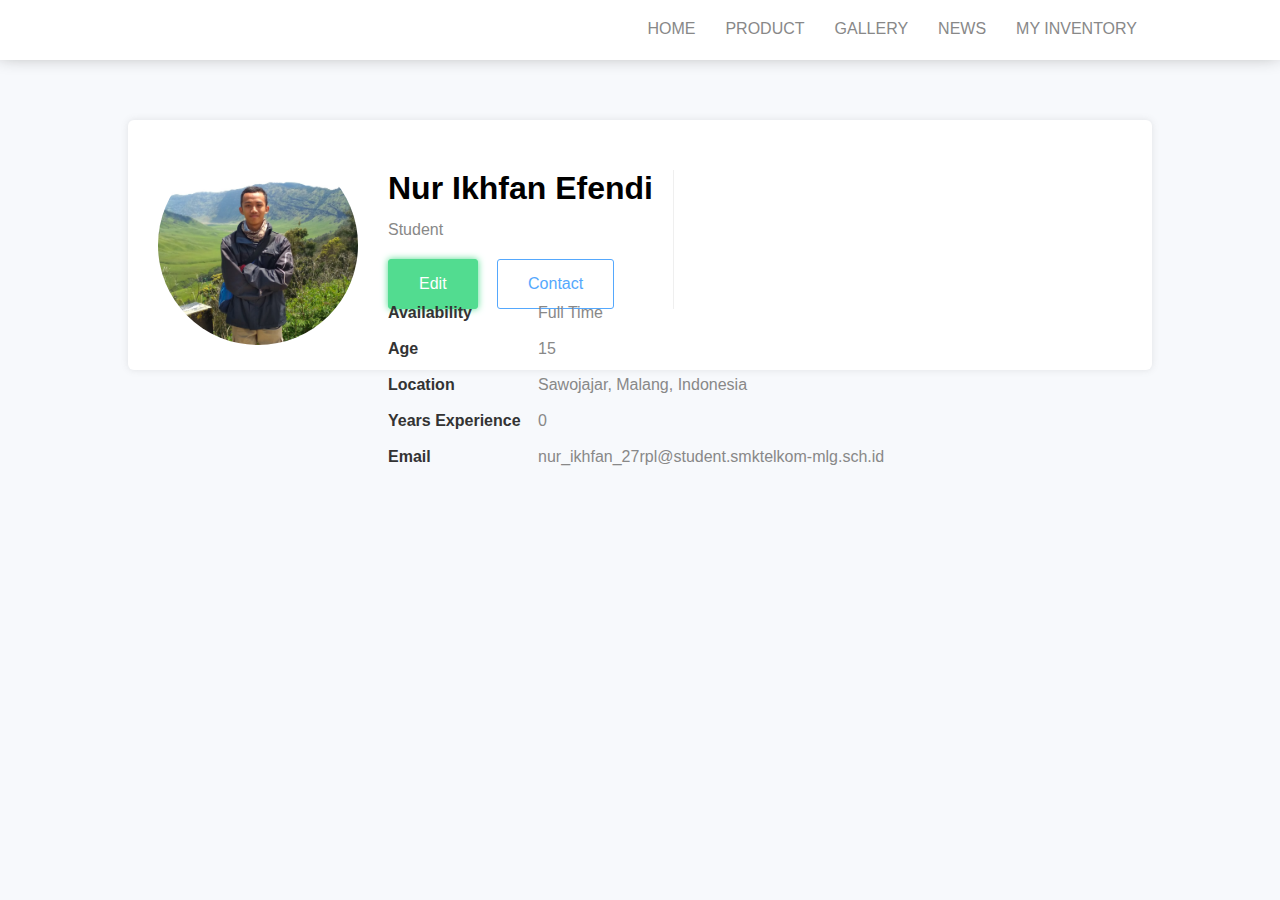
<file: index.html>
<html>
    <head>
        <title>Profile Page</title>
        <meta name="viewport" content="width=device-width,initial-scale=1.0">
        <link rel="stylesheet" href="assets/css/style.css">
    </head>
    <body>
        <nav>
            <div class="menu-mobile">
                <a href="#" onclick="showMenu()">Menu</a>
            </div>
            <ul id="menu">
                <li><a href="#">HOME</a></li>
                <li><a href="#">PRODUCT</a></li>
                <li><a href="#">GALLERY</a></li>
                <li><a href="#">NEWS</a></li>
                <li><a href="#">MY INVENTORY</a></li>
            </ul>
        </nav>

        <section id="box-profile">
            <div class="img-profile">
                <div class="photo" style="background-image: 
                url(assets/img/profile.jpeg);"></div>
            </div>
            <div class="description">
                <h1 id="pName">Nur Ikhfan Efendi</h1>
                <p id="pRole">Student</p>
                <a href="#input-form "class="button bg-green" onclick="editForm()">Edit</a>
                <a href="#"class="button border-blue">Contact</a>
            </div>
            <div class="information">
                <div class="data">
                    <p class="field">Availability</p>
                    <p id="pAvailability" class="text-gray">Full Time</p>
                </div>
                <div class="data">
                    <p class="field">Age</p>
                    <p id="pAge" class="text-gray">15</p>
                </div>
                <div class="data">
                    <p class="field">Location</p>
                    <p id="pLocation" class="text-gray">Sawojajar, Malang, Indonesia</p>
                </div>
                <div class="data">
                    <p class="field">Years Experience</p>
                    <p id="pExperience" class="text-gray">0</p>
                </div>
                <div class="data">
                    <p class="field">Email</p>
                    <p id="pEmail" class="text-gray">nur_ikhfan_27rpl@student.smktelkom-mlg.sch.id</p>
                </div>
            </div>
        </section>
        <section id="input-form">
            <!--<form method="#" action="#">-->
                <div class="form">
                    <label>Name</label>
                    <input id="inpName" type="text" name="name">
                </div>
                <div class="form">
                    <label>Role</label>
                    <input id="inpRole" type="text" name="role">
                </div>
                <div class="form">
                    <label>Availability</label>
                    <input id="inpAvailability" type="text" name="Availability">
                </div>
                <div class="form">
                    <label>Age</label>
                    <input id="inpAge" type="number" name="age">
                </div>
                <div class="form">
                    <label>Location</label>
                    <input id="inpLocation" type="text" name="location">
                </div>
                <div class="form">
                    <label>Years Experience</label>
                    <input id="inpExperience" type="number" name="years">
                </div>
                <div class="form">
                    <label>Email</label>
                    <input id="inpEmail" type="email" name="email">
                </div>
                <div class="form">
                    <input onclick="simpanForm()" type="submit" name="submit" value="SUBMIT" class="bg-blue">
                </div>
            <!-- </form> -->
        </section>
        <script>
            var formMenu = document.getElementById("input-form")
            formMenu.style.display = "none";

            function editForm(){
                if(formMenu.style.display === "none"){
                    formMenu.style.display = "block";
                }else{
                    formMenu.style.display = "none";
                }

                var name = document.getElementById("pName").innerHTML;
                var role = document.getElementById("pRole").innerHTML;
                var availability = document.getElementById("pAvailability").innerHTML;
                var age = document.getElementById("pAge").innerHTML;
                var location = document.getElementById("pLocation").innerHTML;
                var experience = document.getElementById("pExperience").innerHTML;
                var email = document.getElementById("pEmail").innerHTML;

                document.getElementById("inpName").value = name;
                document.getElementById("inpRole").value = role;
                document.getElementById("inpAvailability").value = availability;
                document.getElementById("inpAge").value = age;
                document.getElementById("inpLocation").value = location;
                document.getElementById("inpExperience").value = experience;
                document.getElementById("inpEmail").value = email;
            }

            function simpanForm(){
                formMenu.style.display = "none";
                var name = document.getElementById("inpName").value;
                var role = document.getElementById("inpRole").value;
                var availability = document.getElementById("inpAvailability").value;
                var age = document.getElementById("inpAge").value;
                var location = document.getElementById("inpLocation").value;
                var experience = document.getElementById("inpExperience").value;
                var email = document.getElementById("inpEmail").value;
                
                document.getElementById("pName").innerHTML = name;
                document.getElementById("pRole").innerHTML = role;
                document.getElementById("pAvailability").innerHTML = availability;
                document.getElementById("pAge").innerHTML = age;
                document.getElementById("pLocation").innerHTML = location;
                document.getElementById("pExperience").innerHTML = experience;
                document.getElementById("pEmail").innerHTML = email;
            }

            function showMenu(){
                var menu = document.getElementById("menu");
                var box = document.getElementById("box-profile");

                if(menu.style.display === "block"){
                    menu.style.display = "none";
                    box.style.paddingTop = "0px";
                }else{
                    menu.style.display = "block";
                    box.style.paddingTop = "125px";
                }
            }
        </script>
    </body>
</html>
</file>
<file: assets/css/style.css>
*, body{
    margin: 0;
    padding: 0;
}

body{
    background-color: #f7f9fc;
}
.bg-green{
    background-color: #52dc90;
    color: #fff;
    box-shadow: 0 0 7px 0px #52dc90;
    border: 1px solid #52dc90;
}
.bg-blue{
    background-color: #55a8fd;
    color: #fff;
    box-shadow: 0 0 7px 0px #55a8fd;
    border: 1px solid #55a8fd;
}
.border-blue{
    color: #55a8fd;
    border: 1px solid #55a8fd;
}
.text-black{
    color: #333;
}
.text-gray{
    color: #888;
}
.button{
    position: relative;
    padding: 15px 30px 15px 30px;
    text-decoration: none;
    display: inline-block;
    margin-right: 15px;
    border-radius: 3px;
}
nav{
    position: relative;
    width: 100%;
    height: 60px;
    background-color: #fff;
    box-shadow: -1px -7px 20px 0px #888;
}
nav ul{
    position: relative;
    top: 20px;
    margin: 0;
    float: right;
    right: 10%;
}
nav ul li{
    float: left;
    display: block;
    margin: 0px 15px 0px 15px;
}
nav ul li a{
    text-decoration: none;
    color: #888;
    font-family: 'Helvetica', sans-serif;
}
nav ul li a:hover{
    color: #55a8fd;
}
.menu-mobile{
    position: relative;
    float: right;
    display: none;
}
.menu-mobile{
    color: #888;
    font-size: 14px;
    text-transform: uppercase;
    text-decoration: none;
    padding: 5px 10px 5px 10px;
    border: 1px solid #888;
}

section#box-profile{
    position: relative;
    width: 80%;
    min-height: 250px;
    margin-left: 10%;
    margin-right: 10%;
    margin-top: 60px;
    border-radius: 6px;
    background-color: #fff;
    box-shadow: 0 0 7px 0px rgba(136, 136, 136, 0.2)
}
#box-profile .img-profile{
    position: relative;
    display: inline-block;
    width: 200px;
    height: 200px;
    border-radius: 300px;
    float: left;
    top: 25px;
    margin-left: 30px;
}
.img-profile .photo{
    height: 100%;
    background-size: 100%;
    background-repeat: no-repeat;
    background-position: 0px -20px;
    border-radius: 300px; 
}
.description{
    position: relative;
    width: 285px;
    display: inline-block;
    float: left;
    top: 50px;
    margin-left: 30px;
    font-family: 'Helvetica', sans-serif;
    border-right: 1px solid #efefef;
}
.description h1{
    font-size: 32px;
    margin-bottom: 14px;
}
.description p{
    color: #888;
    margin-bottom: 20px;
}
.description button{
    margin-top: 40px;
}

.information{
    position: relative;
    display: inline-block;
    float: left;
    font-family: 'Helvetica', sans-serif;
    top: 45px;
    margin-left: 30px;
}
.information .data{
    display: block;
    width: 100%;
    height: 36px;
}
.information p.field{
    font-weight: 600;
    width: 150px;
    color: #333;
}
.information .data p{
    float: left;
}

section#input-form{
    position: relative;
    max-width: 80%;
    margin-left: 10%;
    margin-right: 10%;
    margin-top: 60px;
    border-radius: 6px;
    background-color: #fff;
    box-shadow: 0 0 7px 0px rgba(136, 146, 146, 0.2);
    padding: 30px;
}
#input-form .form{
    width: 100%;
    display: grid;
    margin-top: 15px;
    margin-bottom: 15px;
}
label{
    font-family: 'Helvetica', sans-serif;
    font-size: 16px;
    color: #333;
    font-weight: 600;
}
input{
    font-family: 'Helvetica',sans-serif;
    padding: 10px 20px 10px 20px;
    outline: none;
    border-radius: 3px;
    border: 1px solid #8888;
    margin-top: 5px;
    margin-bottom: 5px;
    font-size: 16px;
}
@media(min-width:321px) and (max-width:425px){
    section#box-profile{
        width: 90%;
        height: 630px;
        margin-left: 5%;
        margin-right: 5%;
        margin-top: 30px;
    }
    .menu-mobile{
        top: 20%;
        right: 10%;
        display: inline-block;
    }
    nav ul{
        display: none;
        right: 0;
        width: 100%;
        text-align: center;
        top: 43px;
        z-index: 99;
        background: #fff
    }
    nav ul li{
        padding-left: 0px;
        width: 100%;
        text-align: center;
        margin-left: 0;
        border: none;
    }
    .description .button{
        margin-left: 7px;
        margin-right: 7px;
    }
    .img-profile .photo{
        left: 35px;
        position: relative;
    }
    .information{
        top: 75px;
        margin-left: 25px;
        font-size: 14px;
    }
    section#input-form{
        margin-left: 5%;
        margin-right: 5%;
    }
}
@media screen and (max-width:320px){
    section#box-profile{
        width: 90%;
        height: 760px;
        margin-left: 5%;
        margin-right: 5%;
        margin-top: 30px;
    }
    .menu-mobile{
        top: 20%;
        right: 10%;
        display: inline-block;
    }
    nav ul{
        display: none;
        right: 0;
        width: 100%;
        text-align: center;
        top: 43px;
        z-index: 99;
        background: #fff;
    }
    nav ul li{
        float: unset;
        margin: 0;
        padding-top: 10px;
        padding-bottom: 10px;
    }
    .description{
        padding-left: 30px;
        width: 90%;
        text-align: center;
        margin-left: 0;
    }
    .description .button{
        padding: 8px 25px 8px 25px;
        margin-left: 8px;
        margin-right: 8px;
    }
    .img-profile .photo{
        left: 10px;
        position: relative;
    }
    .information{
        top: 75px;
        margin-left: 25px;
        font-size: 14px;
    }
    .information .data{
        height: 48px;
    }
    .information p.field{
        width: 95px;
    }
    section#input-form{
        margin-left: 5%;
        margin-right: 5%;
    }
}
</file>
